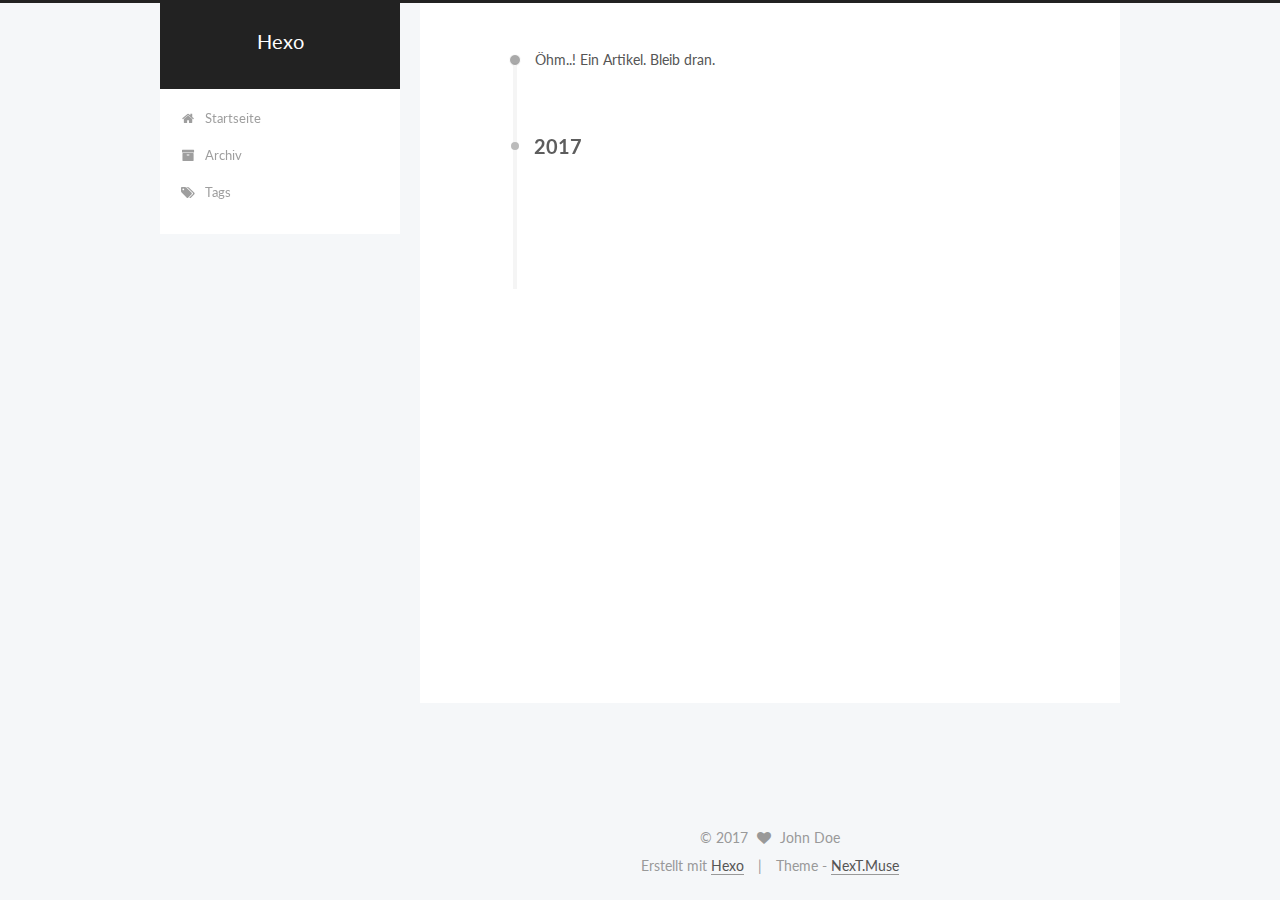
<file: archives/2017/10/index.html>
<!DOCTYPE html>



  


<html class="theme-next muse use-motion" lang="">
<head>
  <meta charset="UTF-8"/>
<meta http-equiv="X-UA-Compatible" content="IE=edge" />
<meta name="viewport" content="width=device-width, initial-scale=1, maximum-scale=1"/>
<meta name="theme-color" content="#222">









<meta http-equiv="Cache-Control" content="no-transform" />
<meta http-equiv="Cache-Control" content="no-siteapp" />















  
  
  <link href="/lib/fancybox/source/jquery.fancybox.css?v=2.1.5" rel="stylesheet" type="text/css" />




  
  
  
  

  
    
    
  

  

  

  

  

  
    
    
    <link href="//fonts.googleapis.com/css?family=Lato:300,300italic,400,400italic,700,700italic&subset=latin,latin-ext" rel="stylesheet" type="text/css">
  






<link href="/lib/font-awesome/css/font-awesome.min.css?v=4.6.2" rel="stylesheet" type="text/css" />

<link href="/css/main.css?v=5.1.2" rel="stylesheet" type="text/css" />


  <meta name="keywords" content="Hexo, NexT" />








  <link rel="shortcut icon" type="image/x-icon" href="/favicon.ico?v=5.1.2" />






<meta property="og:type" content="website">
<meta property="og:title" content="Hexo">
<meta property="og:url" content="http://yoursite.com/archives/2017/10/index.html">
<meta property="og:site_name" content="Hexo">
<meta name="twitter:card" content="summary">
<meta name="twitter:title" content="Hexo">



<script type="text/javascript" id="hexo.configurations">
  var NexT = window.NexT || {};
  var CONFIG = {
    root: '/',
    scheme: 'Muse',
    sidebar: {"position":"left","display":"post","offset":12,"offset_float":12,"b2t":false,"scrollpercent":false,"onmobile":false},
    fancybox: true,
    tabs: true,
    motion: true,
    duoshuo: {
      userId: '0',
      author: 'Author'
    },
    algolia: {
      applicationID: '',
      apiKey: '',
      indexName: '',
      hits: {"per_page":10},
      labels: {"input_placeholder":"Search for Posts","hits_empty":"We didn't find any results for the search: ${query}","hits_stats":"${hits} results found in ${time} ms"}
    }
  };
</script>



  <link rel="canonical" href="http://yoursite.com/archives/2017/10/"/>





  <title>Archiv | Hexo</title>
  














</head>

<body itemscope itemtype="http://schema.org/WebPage" lang="">

  
  
    
  

  <div class="container sidebar-position-left  page-archive  ">
    <div class="headband"></div>

    <header id="header" class="header" itemscope itemtype="http://schema.org/WPHeader">
      <div class="header-inner"><div class="site-brand-wrapper">
  <div class="site-meta ">
    

    <div class="custom-logo-site-title">
      <a href="/"  class="brand" rel="start">
        <span class="logo-line-before"><i></i></span>
        <span class="site-title">Hexo</span>
        <span class="logo-line-after"><i></i></span>
      </a>
    </div>
      
        <p class="site-subtitle"></p>
      
  </div>

  <div class="site-nav-toggle">
    <button>
      <span class="btn-bar"></span>
      <span class="btn-bar"></span>
      <span class="btn-bar"></span>
    </button>
  </div>
</div>

<nav class="site-nav">
  

  
    <ul id="menu" class="menu">
      
        
        <li class="menu-item menu-item-home">
          <a href="/" rel="section">
            
              <i class="menu-item-icon fa fa-fw fa-home"></i> <br />
            
            Startseite
          </a>
        </li>
      
        
        <li class="menu-item menu-item-archives">
          <a href="/archives/" rel="section">
            
              <i class="menu-item-icon fa fa-fw fa-archive"></i> <br />
            
            Archiv
          </a>
        </li>
      
        
        <li class="menu-item menu-item-tags">
          <a href="/tags/" rel="section">
            
              <i class="menu-item-icon fa fa-fw fa-tags"></i> <br />
            
            Tags
          </a>
        </li>
      

      
    </ul>
  

  
</nav>



 </div>
    </header>

    <main id="main" class="main">
      <div class="main-inner">
        <div class="content-wrap">
          <div id="content" class="content">
            

  
  
  
  <div class="post-block archive">
    <div id="posts" class="posts-collapse">
      <span class="archive-move-on"></span>

      <span class="archive-page-counter">
        
        
        
          
        
        Öhm..! Ein Artikel. Bleib dran.
      </span>

      

        
        
        

        
          
          <div class="collection-title">
            <h2 class="archive-year motion-element" id="archive-year-2017">2017</h2>
          </div>
        
        

        

  <article class="post post-type-normal" itemscope itemtype="http://schema.org/Article">
    <header class="post-header">

      <h2 class="post-title">
        
            <a class="post-title-link" href="/2017/10/04/hello-world/" itemprop="url">
              
                <span itemprop="name">Hello World</span>
              
            </a>
        
      </h2>

      <div class="post-meta">
        <time class="post-time" itemprop="dateCreated"
              datetime="2017-10-04T14:02:16+08:00"
              content="2017-10-04" >
          10-04
        </time>
      </div>

    </header>
  </article>



      

    </div>
  </div>
  
  
  

  



          </div>
          


          

        </div>
        
          
  
  <div class="sidebar-toggle">
    <div class="sidebar-toggle-line-wrap">
      <span class="sidebar-toggle-line sidebar-toggle-line-first"></span>
      <span class="sidebar-toggle-line sidebar-toggle-line-middle"></span>
      <span class="sidebar-toggle-line sidebar-toggle-line-last"></span>
    </div>
  </div>

  <aside id="sidebar" class="sidebar">
    
    <div class="sidebar-inner">

      

      

      <section class="site-overview sidebar-panel sidebar-panel-active">
        <div class="site-author motion-element" itemprop="author" itemscope itemtype="http://schema.org/Person">
          <img class="site-author-image" itemprop="image"
               src="/images/avatar.gif"
               alt="John Doe" />
          <p class="site-author-name" itemprop="name">John Doe</p>
           
              <p class="site-description motion-element" itemprop="description"></p>
          
        </div>
        <nav class="site-state motion-element">

          
            <div class="site-state-item site-state-posts">
              <a href="/archives/">
                <span class="site-state-item-count">1</span>
                <span class="site-state-item-name">Artikel</span>
              </a>
            </div>
          

          

          

        </nav>

        

        <div class="links-of-author motion-element">
          
        </div>

        
        

        
        

        


      </section>

      

      

    </div>
  </aside>


        
      </div>
    </main>

    <footer id="footer" class="footer">
      <div class="footer-inner">
        <div class="copyright" >
  
  &copy; 
  <span itemprop="copyrightYear">2017</span>
  <span class="with-love">
    <i class="fa fa-heart"></i>
  </span>
  <span class="author" itemprop="copyrightHolder">John Doe</span>
</div>


<div class="powered-by">
  Erstellt mit  <a class="theme-link" href="https://hexo.io">Hexo</a>
</div>

<div class="theme-info">
  Theme -
  <a class="theme-link" href="https://github.com/iissnan/hexo-theme-next">
    NexT.Muse
  </a>
</div>


        

        
      </div>
    </footer>

    
      <div class="back-to-top">
        <i class="fa fa-arrow-up"></i>
        
      </div>
    

  </div>

  

<script type="text/javascript">
  if (Object.prototype.toString.call(window.Promise) !== '[object Function]') {
    window.Promise = null;
  }
</script>









  












  
  <script type="text/javascript" src="/lib/jquery/index.js?v=2.1.3"></script>

  
  <script type="text/javascript" src="/lib/fastclick/lib/fastclick.min.js?v=1.0.6"></script>

  
  <script type="text/javascript" src="/lib/jquery_lazyload/jquery.lazyload.js?v=1.9.7"></script>

  
  <script type="text/javascript" src="/lib/velocity/velocity.min.js?v=1.2.1"></script>

  
  <script type="text/javascript" src="/lib/velocity/velocity.ui.min.js?v=1.2.1"></script>

  
  <script type="text/javascript" src="/lib/fancybox/source/jquery.fancybox.pack.js?v=2.1.5"></script>


  


  <script type="text/javascript" src="/js/src/utils.js?v=5.1.2"></script>

  <script type="text/javascript" src="/js/src/motion.js?v=5.1.2"></script>



  
  

  
  
    <script type="text/javascript" id="motion.page.archive">
      $('.archive-year').velocity('transition.slideLeftIn');
    </script>
  


  


  <script type="text/javascript" src="/js/src/bootstrap.js?v=5.1.2"></script>



  


  




	





  





  






  





  

  

  

  

  

  

</body>
</html>
</file>
<file: css/main.css>
/* normalize.css v3.0.2 | MIT License | git.io/normalize */
html {
  font-family: sans-serif; /* 1 */
  -ms-text-size-adjust: 100%; /* 2 */
  -webkit-text-size-adjust: 100%; /* 2 */
}
body {
  margin: 0;
}
article,
aside,
details,
figcaption,
figure,
footer,
header,
hgroup,
main,
menu,
nav,
section,
summary {
  display: block;
}
audio,
canvas,
progress,
video {
  display: inline-block; /* 1 */
  vertical-align: baseline; /* 2 */
}
audio:not([controls]) {
  display: none;
  height: 0;
}
[hidden],
template {
  display: none;
}
a {
  background-color: transparent;
}
a:active,
a:hover {
  outline: 0;
}
abbr[title] {
  border-bottom: 1px dotted;
}
b,
strong {
  font-weight: bold;
}
dfn {
  font-style: italic;
}
h1 {
  font-size: 2em;
  margin: 0.67em 0;
}
mark {
  background: #ff0;
  color: #000;
}
small {
  font-size: 80%;
}
sub,
sup {
  font-size: 75%;
  line-height: 0;
  position: relative;
  vertical-align: baseline;
}
sup {
  top: -0.5em;
}
sub {
  bottom: -0.25em;
}
img {
  border: 0;
}
svg:not(:root) {
  overflow: hidden;
}
figure {
  margin: 1em 40px;
}
hr {
  -moz-box-sizing: content-box;
  box-sizing: content-box;
  height: 0;
}
pre {
  overflow: auto;
}
code,
kbd,
pre,
samp {
  font-family: monospace, monospace;
  font-size: 1em;
}
button,
input,
optgroup,
select,
textarea {
  color: inherit; /* 1 */
  font: inherit; /* 2 */
  margin: 0; /* 3 */
}
button {
  overflow: visible;
}
button,
select {
  text-transform: none;
}
button,
html input[type="button"],
input[type="reset"],
input[type="submit"] {
  -webkit-appearance: button; /* 2 */
  cursor: pointer; /* 3 */
}
button[disabled],
html input[disabled] {
  cursor: default;
}
button::-moz-focus-inner,
input::-moz-focus-inner {
  border: 0;
  padding: 0;
}
input {
  line-height: normal;
}
input[type="checkbox"],
input[type="radio"] {
  box-sizing: border-box; /* 1 */
  padding: 0; /* 2 */
}
input[type="number"]::-webkit-inner-spin-button,
input[type="number"]::-webkit-outer-spin-button {
  height: auto;
}
input[type="search"] {
  -webkit-appearance: textfield; /* 1 */
  -moz-box-sizing: content-box;
  -webkit-box-sizing: content-box; /* 2 */
  box-sizing: content-box;
}
input[type="search"]::-webkit-search-cancel-button,
input[type="search"]::-webkit-search-decoration {
  -webkit-appearance: none;
}
fieldset {
  border: 1px solid #c0c0c0;
  margin: 0 2px;
  padding: 0.35em 0.625em 0.75em;
}
legend {
  border: 0; /* 1 */
  padding: 0; /* 2 */
}
textarea {
  overflow: auto;
}
optgroup {
  font-weight: bold;
}
table {
  border-collapse: collapse;
  border-spacing: 0;
}
td,
th {
  padding: 0;
}
::selection {
  background: #262a30;
  color: #fff;
}
body {
  position: relative;
  font-family: 'Lato', "PingFang SC", "Microsoft YaHei", sans-serif;
  font-size: 14px;
  line-height: 2;
  color: #555;
  background: #f5f7f9;
}
@media (max-width: 767px) {
  body {
    padding-right: 0 !important;
  }
}
@media (min-width: 768px) and (max-width: 991px) {
  body {
    padding-right: 0 !important;
  }
}
@media (min-width: 1600px) {
  body {
    font-size: 16px;
  }
}
h1,
h2,
h3,
h4,
h5,
h6 {
  margin: 0;
  padding: 0;
  font-weight: bold;
  line-height: 1.5;
  font-family: 'Lato', "PingFang SC", "Microsoft YaHei", sans-serif;
}
h2,
h3,
h4,
h5,
h6 {
  margin: 20px 0 15px;
}
h1 {
  font-size: 22px;
}
@media (max-width: 767px) {
  h1 {
    font-size: 18px;
  }
}
h2 {
  font-size: 20px;
}
@media (max-width: 767px) {
  h2 {
    font-size: 16px;
  }
}
h3 {
  font-size: 18px;
}
@media (max-width: 767px) {
  h3 {
    font-size: 14px;
  }
}
h4 {
  font-size: 16px;
}
@media (max-width: 767px) {
  h4 {
    font-size: 12px;
  }
}
h5 {
  font-size: 14px;
}
@media (max-width: 767px) {
  h5 {
    font-size: 10px;
  }
}
h6 {
  font-size: 12px;
}
@media (max-width: 767px) {
  h6 {
    font-size: 8px;
  }
}
p {
  margin: 0 0 20px 0;
}
a {
  color: #555;
  text-decoration: none;
  border-bottom: 1px solid #999;
  word-wrap: break-word;
}
a:hover {
  color: #222;
  border-bottom-color: #222;
}
blockquote {
  margin: 0;
  padding: 0;
}
img {
  display: block;
  margin: auto;
  max-width: 100%;
  height: auto;
}
hr {
  margin: 40px 0;
  height: 3px;
  border: none;
  background-color: #ddd;
  background-image: repeating-linear-gradient(-45deg, #fff, #fff 4px, transparent 4px, transparent 8px);
}
blockquote {
  padding: 0 15px;
  color: #666;
  border-left: 4px solid #ddd;
}
blockquote cite::before {
  content: "-";
  padding: 0 5px;
}
dt {
  font-weight: 700;
}
dd {
  margin: 0;
  padding: 0;
}
.text-left {
  text-align: left;
}
.text-center {
  text-align: center;
}
.text-right {
  text-align: right;
}
.text-justify {
  text-align: justify;
}
.text-nowrap {
  white-space: nowrap;
}
.text-lowercase {
  text-transform: lowercase;
}
.text-uppercase {
  text-transform: uppercase;
}
.text-capitalize {
  text-transform: capitalize;
}
.center-block {
  display: block;
  margin-left: auto;
  margin-right: auto;
}
.clearfix:before,
.clearfix:after {
  content: " ";
  display: table;
}
.clearfix:after {
  clear: both;
}
.pullquote {
  width: 45%;
}
.pullquote.left {
  float: left;
  margin-left: 5px;
  margin-right: 10px;
}
.pullquote.right {
  float: right;
  margin-left: 10px;
  margin-right: 5px;
}
.affix.affix.affix {
  position: fixed;
}
.translation {
  margin-top: -20px;
  font-size: 14px;
  color: #999;
}
.scrollbar-measure {
  width: 100px;
  height: 100px;
  overflow: scroll;
  position: absolute;
  top: -9999px;
}
.use-motion .motion-element {
  opacity: 0;
}
table {
  margin: 20px 0;
  width: 100%;
  border-collapse: collapse;
  border-spacing: 0;
  border: 1px solid #ddd;
  font-size: 14px;
  table-layout: fixed;
  word-wrap: break-all;
}
table>tbody>tr:nth-of-type(odd) {
  background-color: #f9f9f9;
}
table>tbody>tr:hover {
  background-color: #f5f5f5;
}
caption,
th,
td {
  padding: 8px;
  text-align: left;
  vertical-align: middle;
  font-weight: normal;
}
th,
td {
  border-bottom: 3px solid #ddd;
  border-right: 1px solid #eee;
}
th {
  padding-bottom: 10px;
  font-weight: 700;
}
td {
  border-bottom-width: 1px;
}
html,
body {
  height: 100%;
}
.container {
  position: relative;
  min-height: 100%;
}
.header-inner {
  margin: 0 auto;
  padding: 100px 0 70px;
  width: 700px;
}
@media (min-width: 1600px) {
  .container .header-inner {
    width: 900px;
  }
}
.main {
  padding-bottom: 150px;
}
.main-inner {
  margin: 0 auto;
  width: 700px;
}
@media (min-width: 1600px) {
  .container .main-inner {
    width: 900px;
  }
}
.footer {
  position: absolute;
  left: 0;
  bottom: 0;
  width: 100%;
  min-height: 50px;
}
.footer-inner {
  box-sizing: border-box;
  margin: 20px auto;
  width: 700px;
}
@media (min-width: 1600px) {
  .container .footer-inner {
    width: 900px;
  }
}
pre,
.highlight {
  overflow: auto;
  margin: 20px 0;
  padding: 0;
  font-size: 13px;
  color: #4d4d4c;
  background: #f7f7f7;
  line-height: 1.6;
}
pre,
code {
  font-family: consolas, Menlo, "PingFang SC", "Microsoft YaHei", monospace;
}
code {
  padding: 2px 4px;
  word-wrap: break-word;
  color: #555;
  background: #eee;
  border-radius: 3px;
  font-size: 13px;
}
pre code {
  padding: 0;
  color: #4d4d4c;
  background: none;
  text-shadow: none;
}
.highlight {
  border-radius: 1px;
}
.highlight pre {
  border: none;
  margin: 0;
  padding: 10px 0;
}
.highlight table {
  margin: 0;
  width: auto;
  border: none;
}
.highlight td {
  border: none;
  padding: 0;
}
.highlight figcaption {
  font-size: 1em;
  color: #4d4d4c;
  line-height: 1em;
  margin-bottom: 1em;
}
.highlight figcaption:before,
.highlight figcaption:after {
  content: " ";
  display: table;
}
.highlight figcaption:after {
  clear: both;
}
.highlight figcaption a {
  float: right;
  color: #4d4d4c;
}
.highlight figcaption a:hover {
  border-bottom-color: #4d4d4c;
}
.highlight .gutter pre {
  padding-left: 10px;
  padding-right: 10px;
  color: #869194;
  text-align: right;
  background-color: #eff2f3;
}
.highlight .code pre {
  width: 100%;
  padding-left: 10px;
  padding-right: 10px;
  background-color: #f7f7f7;
}
.highlight .line {
  height: 20px;
}
.gutter {
  -webkit-user-select: none;
  -moz-user-select: none;
  -ms-user-select: none;
  user-select: none;
}
.gist table {
  width: auto;
}
.gist table td {
  border: none;
}
pre .deletion {
  background: #fdd;
}
pre .addition {
  background: #dfd;
}
pre .meta {
  color: #8959a8;
}
pre .comment {
  color: #8e908c;
}
pre .variable,
pre .attribute,
pre .tag,
pre .regexp,
pre .ruby .constant,
pre .xml .tag .title,
pre .xml .pi,
pre .xml .doctype,
pre .html .doctype,
pre .css .id,
pre .css .class,
pre .css .pseudo {
  color: #c82829;
}
pre .number,
pre .preprocessor,
pre .built_in,
pre .literal,
pre .params,
pre .constant,
pre .command {
  color: #f5871f;
}
pre .ruby .class .title,
pre .css .rules .attribute,
pre .string,
pre .value,
pre .inheritance,
pre .header,
pre .ruby .symbol,
pre .xml .cdata,
pre .special,
pre .number,
pre .formula {
  color: #718c00;
}
pre .title,
pre .css .hexcolor {
  color: #3e999f;
}
pre .function,
pre .python .decorator,
pre .python .title,
pre .ruby .function .title,
pre .ruby .title .keyword,
pre .perl .sub,
pre .javascript .title,
pre .coffeescript .title {
  color: #4271ae;
}
pre .keyword,
pre .javascript .function {
  color: #8959a8;
}
.full-image.full-image.full-image {
  border: none;
  max-width: 100%;
  width: auto;
  margin: 20px auto;
}
@media (min-width: 992px) {
  .full-image.full-image.full-image {
    max-width: none;
    width: 118%;
    margin: 0 -9%;
  }
}
.blockquote-center,
.page-home .post-type-quote blockquote,
.page-post-detail .post-type-quote blockquote {
  position: relative;
  margin: 40px 0;
  padding: 0;
  border-left: none;
  text-align: center;
}
.blockquote-center::before,
.page-home .post-type-quote blockquote::before,
.page-post-detail .post-type-quote blockquote::before,
.blockquote-center::after,
.page-home .post-type-quote blockquote::after,
.page-post-detail .post-type-quote blockquote::after {
  position: absolute;
  content: ' ';
  display: block;
  width: 100%;
  height: 24px;
  opacity: 0.2;
  background-repeat: no-repeat;
  background-position: 0 -6px;
  background-size: 22px 22px;
}
.blockquote-center::before,
.page-home .post-type-quote blockquote::before,
.page-post-detail .post-type-quote blockquote::before {
  top: -20px;
  background-image: url("../images/quote-l.svg");
  border-top: 1px solid #ccc;
}
.blockquote-center::after,
.page-home .post-type-quote blockquote::after,
.page-post-detail .post-type-quote blockquote::after {
  bottom: -20px;
  background-image: url("../images/quote-r.svg");
  border-bottom: 1px solid #ccc;
  background-position: 100% 8px;
}
.blockquote-center p,
.page-home .post-type-quote blockquote p,
.page-post-detail .post-type-quote blockquote p,
.blockquote-center div,
.page-home .post-type-quote blockquote div,
.page-post-detail .post-type-quote blockquote div {
  text-align: center;
}
.post .post-body .group-picture img {
  box-sizing: border-box;
  padding: 0 3px;
  border: none;
}
.post .group-picture-row {
  overflow: hidden;
  margin-top: 6px;
}
.post .group-picture-row:first-child {
  margin-top: 0;
}
.post .group-picture-column {
  float: left;
}
.page-post-detail .post-body .group-picture-column {
  float: none;
  margin-top: 10px;
  width: auto !important;
}
.page-post-detail .post-body .group-picture-column img {
  margin: 0 auto;
}
.page-archive .group-picture-container {
  overflow: hidden;
}
.page-archive .group-picture-row {
  float: left;
}
.page-archive .group-picture-row:first-child {
  margin-top: 6px;
}
.page-archive .group-picture-column {
  max-width: 150px;
  max-height: 150px;
}
.post-body .note {
  position: relative;
  padding: 15px;
  margin-bottom: 20px;
  border: 1px solid #eee;
  border-left-width: 5px;
  border-radius: 3px;
}
.post-body .note h2,
.post-body .note h3,
.post-body .note h4,
.post-body .note h5,
.post-body .note h6 {
  margin-top: 0;
  margin-bottom: 0;
  border-bottom: initial;
  padding-top: 0 !important;
}
.post-body .note p:first-child,
.post-body .note ul:first-child,
.post-body .note ol:first-child,
.post-body .note table:first-child,
.post-body .note pre:first-child,
.post-body .note blockquote:first-child {
  margin-top: 0;
}
.post-body .note p:last-child,
.post-body .note ul:last-child,
.post-body .note ol:last-child,
.post-body .note table:last-child,
.post-body .note pre:last-child,
.post-body .note blockquote:last-child {
  margin-bottom: 0;
}
.post-body .note.default {
  border-left-color: #777;
}
.post-body .note.default h2,
.post-body .note.default h3,
.post-body .note.default h4,
.post-body .note.default h5,
.post-body .note.default h6 {
  color: #777;
}
.post-body .note.primary {
  border-left-color: #6f42c1;
}
.post-body .note.primary h2,
.post-body .note.primary h3,
.post-body .note.primary h4,
.post-body .note.primary h5,
.post-body .note.primary h6 {
  color: #6f42c1;
}
.post-body .note.info {
  border-left-color: #428bca;
}
.post-body .note.info h2,
.post-body .note.info h3,
.post-body .note.info h4,
.post-body .note.info h5,
.post-body .note.info h6 {
  color: #428bca;
}
.post-body .note.success {
  border-left-color: #5cb85c;
}
.post-body .note.success h2,
.post-body .note.success h3,
.post-body .note.success h4,
.post-body .note.success h5,
.post-body .note.success h6 {
  color: #5cb85c;
}
.post-body .note.warning {
  border-left-color: #f0ad4e;
}
.post-body .note.warning h2,
.post-body .note.warning h3,
.post-body .note.warning h4,
.post-body .note.warning h5,
.post-body .note.warning h6 {
  color: #f0ad4e;
}
.post-body .note.danger {
  border-left-color: #d9534f;
}
.post-body .note.danger h2,
.post-body .note.danger h3,
.post-body .note.danger h4,
.post-body .note.danger h5,
.post-body .note.danger h6 {
  color: #d9534f;
}
.post-body .label {
  display: inline;
  padding: 0 2px;
  white-space: nowrap;
}
.post-body .label.default {
  background-color: #f0f0f0;
}
.post-body .label.primary {
  background-color: #efe6f7;
}
.post-body .label.info {
  background-color: #e5f2f8;
}
.post-body .label.success {
  background-color: #e7f4e9;
}
.post-body .label.warning {
  background-color: #fcf6e1;
}
.post-body .label.danger {
  background-color: #fae8eb;
}
.post-body .tabs {
  position: relative;
  display: block;
  margin-bottom: 20px;
  padding-top: 10px;
}
.post-body .tabs ul.nav-tabs {
  margin: 0;
  padding: 0;
  display: flex;
  margin-bottom: -1px;
}
@media (max-width: 413px) {
  .post-body .tabs ul.nav-tabs {
    display: block;
    margin-bottom: 5px;
  }
}
.post-body .tabs ul.nav-tabs li.tab {
  list-style-type: none !important;
  margin: 0 0.25em 0 0;
  border-top: 3px solid transparent;
  border-left: 1px solid transparent;
  border-right: 1px solid transparent;
}
@media (max-width: 413px) {
  .post-body .tabs ul.nav-tabs li.tab {
    margin: initial;
    border-top: 1px solid transparent;
    border-left: 3px solid transparent;
    border-right: 1px solid transparent;
    border-bottom: 1px solid transparent;
  }
}
.post-body .tabs ul.nav-tabs li.tab a {
  outline: 0;
  border-bottom: initial;
  display: block;
  line-height: 1.8em;
  padding: 0.25em 0.75em;
  transition-duration: 0.2s;
  transition-timing-function: ease-out;
  transition-delay: 0s;
}
.post-body .tabs ul.nav-tabs li.tab a i {
  width: 1.285714285714286em;
}
.post-body .tabs ul.nav-tabs li.tab.active {
  border-top: 3px solid #fc6423;
  border-left: 1px solid #ddd;
  border-right: 1px solid #ddd;
  background-color: #fff;
}
@media (max-width: 413px) {
  .post-body .tabs ul.nav-tabs li.tab.active {
    border-top: 1px solid #ddd;
    border-left: 3px solid #fc6423;
    border-right: 1px solid #ddd;
    border-bottom: 1px solid #ddd;
  }
}
.post-body .tabs ul.nav-tabs li.tab.active a {
  cursor: default;
  color: #555;
}
.post-body .tabs .tab-content {
  background-color: #fff;
}
.post-body .tabs .tab-content .tab-pane {
  border: 1px solid #ddd;
  padding: 20px 20px 0 20px;
}
.post-body .tabs .tab-content .tab-pane:not(.active) {
  display: none !important;
}
.post-body .tabs .tab-content .tab-pane.active {
  display: block !important;
}
.btn {
  display: inline-block;
  padding: 0 20px;
  font-size: 14px;
  color: #fff;
  background: #222;
  border: 2px solid #555;
  text-decoration: none;
  border-radius: 0;
  transition-property: background-color;
  transition-duration: 0.2s;
  transition-timing-function: ease-in-out;
  transition-delay: 0s;
}
.btn:hover,
.post-button .btn:hover {
  border-color: #222;
  color: #fff;
  background: #222;
}
.btn-bar {
  display: block;
  width: 22px;
  height: 2px;
  background: #555;
  border-radius: 1px;
}
.btn-bar+.btn-bar {
  margin-top: 4px;
}
.pagination {
  margin: 120px 0 40px;
  text-align: center;
  border-top: 1px solid #eee;
}
.page-number-basic,
.pagination .prev,
.pagination .next,
.pagination .page-number,
.pagination .space {
  display: inline-block;
  position: relative;
  top: -1px;
  margin: 0 10px;
  padding: 0 10px;
  line-height: 30px;
}
@media (max-width: 767px) {
  .page-number-basic,
  .pagination .prev,
  .pagination .next,
  .pagination .page-number,
  .pagination .space {
    margin: 0 5px;
  }
}
.pagination .prev,
.pagination .next,
.pagination .page-number {
  border-bottom: 0;
  border-top: 1px solid #eee;
  transition-property: border-color;
  transition-duration: 0.2s;
  transition-timing-function: ease-in-out;
  transition-delay: 0s;
}
.pagination .prev:hover,
.pagination .next:hover,
.pagination .page-number:hover {
  border-top-color: #222;
}
.pagination .space {
  padding: 0;
  margin: 0;
}
.pagination .prev {
  margin-left: 0;
}
.pagination .next {
  margin-right: 0;
}
.pagination .page-number.current {
  color: #fff;
  background: #ccc;
  border-top-color: #ccc;
}
@media (max-width: 767px) {
  .pagination {
    border-top: none;
  }
  .pagination .prev,
  .pagination .next,
  .pagination .page-number {
    margin-bottom: 10px;
    border-top: 0;
    border-bottom: 1px solid #eee;
  }
  .pagination .prev:hover,
  .pagination .next:hover,
  .pagination .page-number:hover {
    border-bottom-color: #222;
  }
}
.comments {
  margin: 60px 20px 0;
}
.tag-cloud {
  text-align: center;
}
.tag-cloud a {
  display: inline-block;
  margin: 10px;
}
.back-to-top {
  box-sizing: border-box;
  position: fixed;
  bottom: -100px;
  right: 30px;
  z-index: 1050;
  padding: 0 6px;
  width: 24px;
  background: #222;
  font-size: 12px;
  opacity: 0.6;
  color: #fff;
  cursor: pointer;
  text-align: center;
  -webkit-transform: translateZ(0);
  transition-property: bottom;
  transition-duration: 0.2s;
  transition-timing-function: ease-in-out;
  transition-delay: 0s;
}
@media (min-width: 768px) and (max-width: 991px) {
  .back-to-top {
    display: none !important;
  }
}
@media (max-width: 767px) {
  .back-to-top {
    display: none !important;
  }
}
.back-to-top.back-to-top-on {
  bottom: 30px;
}
.header {
  background: transparent;
}
.header-inner {
  position: relative;
}
.headband {
  height: 3px;
  background: #222;
}
.site-meta {
  margin: 0;
  text-align: center;
}
@media (max-width: 767px) {
  .site-meta {
    text-align: center;
  }
}
.brand {
  position: relative;
  display: inline-block;
  padding: 0 40px;
  color: #fff;
  background: #222;
  border-bottom: none;
}
.brand:hover {
  color: #fff;
}
.logo {
  display: inline-block;
  margin-right: 5px;
  line-height: 36px;
  vertical-align: top;
}
.site-title {
  display: inline-block;
  vertical-align: top;
  line-height: 36px;
  font-size: 20px;
  font-weight: normal;
  font-family: 'Lato', "PingFang SC", "Microsoft YaHei", sans-serif;
}
.site-subtitle {
  margin-top: 10px;
  font-size: 13px;
  color: #ddd;
}
.use-motion .brand {
  opacity: 0;
}
.use-motion .logo,
.use-motion .site-title,
.use-motion .site-subtitle {
  opacity: 0;
  position: relative;
  top: -10px;
}
.site-nav-toggle {
  display: none;
  position: absolute;
  top: 10px;
  left: 10px;
}
@media (max-width: 767px) {
  .site-nav-toggle {
    display: block;
  }
}
.site-nav-toggle button {
  margin-top: 2px;
  padding: 9px 10px;
  background: transparent;
  border: none;
}
@media (max-width: 767px) {
  .site-nav {
    display: none;
    margin: 0 -10px;
    padding: 0 10px;
    clear: both;
    border-top: 1px solid #ddd;
  }
}
@media (min-width: 768px) and (max-width: 991px) {
  .site-nav {
    display: block !important;
  }
}
@media (min-width: 992px) {
  .site-nav {
    display: block !important;
  }
}
.menu {
  margin-top: 20px;
  padding-left: 0;
  text-align: center;
}
.menu .menu-item {
  display: inline-block;
  margin: 0 10px;
  list-style: none;
}
@media screen and (max-width: 767px) {
  .menu .menu-item {
    margin-top: 10px;
  }
}
.menu .menu-item a {
  display: block;
  font-size: 13px;
  line-height: inherit;
  border-bottom: 1px solid transparent;
  transition-property: border-color;
  transition-duration: 0.2s;
  transition-timing-function: ease-in-out;
  transition-delay: 0s;
}
.menu .menu-item a:hover,
.menu-item-active a {
  border-bottom-color: #222;
}
.menu .menu-item .fa {
  margin-right: 5px;
}
.use-motion .menu-item {
  opacity: 0;
}
.post-body {
  font-family: 'Lato', "PingFang SC", "Microsoft YaHei", sans-serif;
}
@media (max-width: 767px) {
  .post-body {
    word-break: break-word;
  }
}
.post-body .fancybox img {
  display: block !important;
  margin: 0 auto;
  cursor: pointer;
  cursor: zoom-in;
  cursor: -webkit-zoom-in;
}
.post-body .image-caption,
.post-body .figure .caption {
  margin: 10px auto 15px;
  text-align: center;
  font-size: 14px;
  color: #999;
  font-weight: bold;
  line-height: 1;
}
.post-sticky-flag {
  display: inline-block;
  font-size: 16px;
  -ms-transform: rotate(30deg);
  -webkit-transform: rotate(30deg);
  -moz-transform: rotate(30deg);
  -ms-transform: rotate(30deg);
  -o-transform: rotate(30deg);
  transform: rotate(30deg);
}
.posts-expand {
  padding-top: 40px;
}
@media (max-width: 767px) {
  .posts-expand {
    margin: 0 20px;
  }
  .post-body pre {
    padding: 10px;
  }
  .post-body pre .gutter pre {
    padding-right: 10px;
  }
  .post-body .highlight {
    margin-left: 0px;
    margin-right: 0px;
    padding: 0;
  }
  .post-body .highlight .gutter pre {
    padding-right: 10px;
  }
}
@media (min-width: 992px) {
  .posts-expand .post-body {
    text-align: justify;
  }
}
.posts-expand .post-body h2,
.posts-expand .post-body h3,
.posts-expand .post-body h4,
.posts-expand .post-body h5,
.posts-expand .post-body h6 {
  padding-top: 10px;
}
.posts-expand .post-body h2 .header-anchor,
.posts-expand .post-body h3 .header-anchor,
.posts-expand .post-body h4 .header-anchor,
.posts-expand .post-body h5 .header-anchor,
.posts-expand .post-body h6 .header-anchor {
  float: right;
  margin-left: 10px;
  color: #ccc;
  border-bottom-style: none;
  visibility: hidden;
}
.posts-expand .post-body h2 .header-anchor:hover,
.posts-expand .post-body h3 .header-anchor:hover,
.posts-expand .post-body h4 .header-anchor:hover,
.posts-expand .post-body h5 .header-anchor:hover,
.posts-expand .post-body h6 .header-anchor:hover {
  color: inherit;
}
.posts-expand .post-body h2:hover .header-anchor,
.posts-expand .post-body h3:hover .header-anchor,
.posts-expand .post-body h4:hover .header-anchor,
.posts-expand .post-body h5:hover .header-anchor,
.posts-expand .post-body h6:hover .header-anchor {
  visibility: visible;
}
.posts-expand .post-body ul li {
  list-style: circle;
}
.posts-expand .post-body img {
  box-sizing: border-box;
  margin: auto;
  padding: 3px;
  border: 1px solid #ddd;
}
.posts-expand .fancybox img {
  margin: 0 auto;
}
@media (max-width: 767px) {
  .posts-collapse {
    margin: 0 20px;
  }
  .posts-collapse .post-title,
  .posts-collapse .post-meta {
    display: block;
    width: auto;
    text-align: left;
  }
}
.posts-collapse {
  position: relative;
  z-index: 1010;
  margin-left: 55px;
}
.posts-collapse::after {
  content: " ";
  position: absolute;
  top: 20px;
  left: 0;
  margin-left: -2px;
  width: 4px;
  height: 100%;
  background: #f5f5f5;
  z-index: -1;
}
@media (max-width: 767px) {
  .posts-collapse {
    margin: 0 20px;
  }
}
.posts-collapse .collection-title {
  position: relative;
  margin: 60px 0;
}
.posts-collapse .collection-title h1,
.posts-collapse .collection-title h2 {
  margin-left: 20px;
}
.posts-collapse .collection-title small {
  color: #bbb;
  margin-left: 5px;
}
.posts-collapse .collection-title::before {
  content: " ";
  position: absolute;
  left: 0;
  top: 50%;
  margin-left: -4px;
  margin-top: -4px;
  width: 8px;
  height: 8px;
  background: #bbb;
  border-radius: 50%;
}
.posts-collapse .post {
  margin: 30px 0;
}
.posts-collapse .post-header {
  position: relative;
  transition-duration: 0.2s;
  transition-timing-function: ease-in-out;
  transition-delay: 0s;
  transition-property: border;
  border-bottom: 1px dashed #ccc;
}
.posts-collapse .post-header::before {
  content: " ";
  position: absolute;
  left: 0;
  top: 12px;
  width: 6px;
  height: 6px;
  margin-left: -4px;
  background: #bbb;
  border-radius: 50%;
  border: 1px solid #fff;
  transition-duration: 0.2s;
  transition-timing-function: ease-in-out;
  transition-delay: 0s;
  transition-property: background;
}
.posts-collapse .post-header:hover {
  border-bottom-color: #666;
}
.posts-collapse .post-header:hover::before {
  background: #222;
}
.posts-collapse .post-meta {
  position: absolute;
  font-size: 12px;
  left: 20px;
  top: 5px;
}
.posts-collapse .post-comments-count {
  display: none;
}
.posts-collapse .post-title {
  margin-left: 60px;
  font-size: 16px;
  font-weight: normal;
  line-height: inherit;
}
.posts-collapse .post-title::after {
  margin-left: 3px;
  opacity: 0.6;
}
.posts-collapse .post-title a {
  color: #666;
  border-bottom: none;
}
.page-home .post-type-quote .post-header,
.page-post-detail .post-type-quote .post-header,
.page-home .post-type-quote .post-tags,
.page-post-detail .post-type-quote .post-tags {
  display: none;
}
.posts-expand .post-title {
  font-size: 26px;
  text-align: center;
  word-break: break-word;
  font-weight: 400;
}
@media (max-width: 767px) {
  .posts-expand .post-title {
    font-size: 22px;
  }
}
.posts-expand .post-title-link {
  display: inline-block;
  position: relative;
  color: #555;
  border-bottom: none;
  line-height: 1.2;
  vertical-align: top;
}
.posts-expand .post-title-link::before {
  content: "";
  position: absolute;
  width: 100%;
  height: 2px;
  bottom: 0;
  left: 0;
  background-color: #000;
  visibility: hidden;
  -webkit-transform: scaleX(0);
  -moz-transform: scaleX(0);
  -ms-transform: scaleX(0);
  -o-transform: scaleX(0);
  transform: scaleX(0);
  transition-duration: 0.2s;
  transition-timing-function: ease-in-out;
  transition-delay: 0s;
}
.posts-expand .post-title-link:hover::before {
  visibility: visible;
  -webkit-transform: scaleX(1);
  -moz-transform: scaleX(1);
  -ms-transform: scaleX(1);
  -o-transform: scaleX(1);
  transform: scaleX(1);
}
.posts-expand .post-title-link .fa {
  font-size: 16px;
}
.posts-expand .post-meta {
  margin: 3px 0 60px 0;
  color: #999;
  font-family: 'Lato', "PingFang SC", "Microsoft YaHei", sans-serif;
  font-size: 12px;
  text-align: center;
}
.posts-expand .post-meta .post-category-list {
  display: inline-block;
  margin: 0;
  padding: 3px;
}
.posts-expand .post-meta .post-category-list-link {
  color: #999;
}
.posts-expand .post-meta .post-description {
  font-size: 14px;
  margin-top: 2px;
}
.post-wordcount {
  display: inline-block;
}
.post-meta-divider {
  margin: 0 0.5em;
}
.post-meta-item-icon {
  margin-right: 3px;
}
@media (min-width: 768px) and (max-width: 991px) {
  .post-meta-item-icon {
    display: inline-block;
  }
}
@media (max-width: 767px) {
  .post-meta-item-icon {
    display: inline-block;
  }
}
@media (min-width: 768px) and (max-width: 991px) {
  .post-meta-item-text {
    display: none;
  }
}
@media (max-width: 767px) {
  .post-meta-item-text {
    display: none;
  }
}
@media (max-width: 767px) {
  .posts-expand .post-comments-count {
    display: none;
  }
}
.post-button {
  margin-top: 50px;
}
.post-button .btn {
  color: #555;
  font-size: 14px;
  background: #fff;
  border-radius: 2px;
  line-height: 2;
  margin: 0 4px 8px 4px;
}
.post-button .fa-fw {
  width: 1.285714285714286em;
  text-align: left;
}
.posts-expand .post-tags {
  margin-top: 40px;
  text-align: center;
}
.posts-expand .post-tags a {
  display: inline-block;
  margin-right: 10px;
  font-size: 13px;
}
.post-nav {
  display: table;
  margin-top: 15px;
  width: 100%;
  border-top: 1px solid #eee;
}
.post-nav-divider {
  display: table-cell;
  width: 10%;
}
.post-nav-item {
  display: table-cell;
  padding: 10px 0 0 0;
  width: 45%;
  vertical-align: top;
}
.post-nav-item a {
  position: relative;
  display: block;
  line-height: 25px;
  font-size: 14px;
  color: #555;
  border-bottom: none;
}
.post-nav-item a:hover {
  color: #222;
  border-bottom: none;
}
.post-nav-item a:active {
  top: 2px;
}
.post-nav-item .fa {
  position: absolute;
  top: 8px;
  left: 0;
  font-size: 12px;
}
.post-nav-next a {
  padding-left: 15px;
}
.post-nav-prev {
  text-align: right;
}
.post-nav-prev a {
  padding-right: 15px;
}
.post-nav-prev .fa {
  right: 0;
  left: auto;
}
.posts-expand .post-eof {
  display: block;
  margin: 80px auto 60px;
  width: 8%;
  height: 1px;
  background: #ccc;
  text-align: center;
}
.post:last-child .post-eof.post-eof.post-eof {
  display: none;
}
.post-gallery {
  display: table;
  table-layout: fixed;
  width: 100%;
  border-collapse: separate;
}
.post-gallery-row {
  display: table-row;
}
.post-gallery .post-gallery-img {
  display: table-cell;
  text-align: center;
  vertical-align: middle;
  border: none;
}
.post-gallery .post-gallery-img img {
  max-width: 100%;
  max-height: 100%;
  border: none;
}
.fancybox-close,
.fancybox-close:hover {
  border: none;
}
.rtl.post-body p,
.rtl.post-body a,
.rtl.post-body h1,
.rtl.post-body h2,
.rtl.post-body h3,
.rtl.post-body h4,
.rtl.post-body h5,
.rtl.post-body h6,
.rtl.post-body li,
.rtl.post-body ul,
.rtl.post-body ol {
  direction: rtl;
  font-family: UKIJ Ekran;
}
.rtl.post-title {
  font-family: UKIJ Ekran;
}
.sidebar {
  position: fixed;
  right: 0;
  top: 0;
  bottom: 0;
  width: 0;
  z-index: 1040;
  box-shadow: inset 0 2px 6px #000;
  background: #222;
  -webkit-transform: translateZ(0);
}
.sidebar a {
  color: #999;
  border-bottom-color: #555;
}
.sidebar a:hover {
  color: #eee;
}
@media (min-width: 768px) and (max-width: 991px) {
  .sidebar {
    display: none !important;
  }
}
@media (max-width: 767px) {
  .sidebar {
    display: none !important;
  }
}
.sidebar-inner {
  position: relative;
  padding: 20px 10px;
  color: #999;
  text-align: center;
}
.sidebar-toggle {
  position: fixed;
  right: 30px;
  bottom: 45px;
  width: 14px;
  height: 14px;
  padding: 5px;
  background: #222;
  line-height: 0;
  z-index: 1050;
  cursor: pointer;
  -webkit-transform: translateZ(0);
}
@media (min-width: 768px) and (max-width: 991px) {
  .sidebar-toggle {
    display: none !important;
  }
}
@media (max-width: 767px) {
  .sidebar-toggle {
    display: none !important;
  }
}
.sidebar-toggle-line {
  position: relative;
  display: inline-block;
  vertical-align: top;
  height: 2px;
  width: 100%;
  background: #fff;
  margin-top: 3px;
}
.sidebar-toggle-line:first-child {
  margin-top: 0;
}
.site-author-image {
  display: block;
  margin: 0 auto;
  padding: 2px;
  max-width: 120px;
  height: auto;
  border: 1px solid #eee;
}
.site-author-name {
  margin: 0;
  text-align: center;
  color: #222;
  font-weight: 600;
}
.site-description {
  margin-top: 0;
  text-align: center;
  font-size: 13px;
  color: #999;
}
.site-state {
  overflow: hidden;
  line-height: 1.4;
  white-space: nowrap;
  text-align: center;
}
.site-state-item {
  display: inline-block;
  padding: 0 15px;
  border-left: 1px solid #eee;
}
.site-state-item:first-child {
  border-left: none;
}
.site-state-item a {
  border-bottom: none;
}
.site-state-item-count {
  display: block;
  text-align: center;
  color: inherit;
  font-weight: 600;
  font-size: 16px;
}
.site-state-item-name {
  font-size: 13px;
  color: #999;
}
.feed-link {
  margin-top: 20px;
}
.feed-link a {
  display: inline-block;
  padding: 0 15px;
  color: #fc6423;
  border: 1px solid #fc6423;
  border-radius: 4px;
}
.feed-link a i {
  color: #fc6423;
  font-size: 14px;
}
.feed-link a:hover {
  color: #fff;
  background: #fc6423;
}
.feed-link a:hover i {
  color: #fff;
}
.links-of-author {
  margin-top: 20px;
  display: flex;
  flex-wrap: wrap;
  justify-content: center;
}
.links-of-author a {
  display: inline-block;
  vertical-align: middle;
  margin-right: 10px;
  margin-bottom: 10px;
  border-bottom-color: #555;
  font-size: 13px;
}
.links-of-author a:before {
  display: inline-block;
  vertical-align: middle;
  margin-right: 3px;
  content: " ";
  width: 4px;
  height: 4px;
  border-radius: 50%;
  background: #cf99ff;
}
.links-of-blogroll {
  font-size: 13px;
}
.links-of-blogroll-title {
  margin-top: 20px;
  font-size: 14px;
  font-weight: 600;
}
.links-of-blogroll-list {
  margin: 0;
  padding: 0;
  list-style: none;
}
.links-of-blogroll-item {
  padding: 2px 10px;
}
.sidebar-nav {
  margin: 0 0 20px;
  padding-left: 0;
}
.sidebar-nav li {
  display: inline-block;
  cursor: pointer;
  border-bottom: 1px solid transparent;
  font-size: 14px;
  color: #555;
}
.sidebar-nav li:hover {
  color: #fc6423;
}
.page-post-detail .sidebar-nav-toc {
  padding: 0 5px;
}
.page-post-detail .sidebar-nav-overview {
  margin-left: 10px;
}
.sidebar-nav .sidebar-nav-active {
  color: #fc6423;
  border-bottom-color: #fc6423;
}
.sidebar-nav .sidebar-nav-active:hover {
  color: #fc6423;
}
.sidebar-panel {
  display: none;
}
.sidebar-panel-active {
  display: block;
}
.post-toc-empty {
  font-size: 14px;
  color: #666;
}
.post-toc-wrap {
  overflow: hidden;
}
.post-toc {
  overflow: auto;
}
.post-toc ol {
  margin: 0;
  padding: 0 2px 5px 10px;
  text-align: left;
  list-style: none;
  font-size: 14px;
}
.post-toc ol > ol {
  padding-left: 0;
}
.post-toc ol a {
  transition-duration: 0.2s;
  transition-timing-function: ease-in-out;
  transition-delay: 0s;
  transition-property: all;
  color: #666;
  border-bottom-color: #ccc;
}
.post-toc ol a:hover {
  color: #000;
  border-bottom-color: #000;
}
.post-toc .nav-item {
  overflow: hidden;
  text-overflow: ellipsis;
  white-space: nowrap;
  line-height: 1.8;
}
.post-toc .nav .nav-child {
  display: none;
}
.post-toc .nav .active > .nav-child {
  display: block;
}
.post-toc .nav .active-current > .nav-child {
  display: block;
}
.post-toc .nav .active-current > .nav-child > .nav-item {
  display: block;
}
.post-toc .nav .active > a {
  color: #fc6423;
  border-bottom-color: #fc6423;
}
.post-toc .nav .active-current > a {
  color: #fc6423;
}
.post-toc .nav .active-current > a:hover {
  color: #fc6423;
}
.footer {
  font-size: 14px;
  color: #999;
}
.footer img {
  border: none;
}
.footer-inner {
  text-align: center;
}
.with-love {
  display: inline-block;
  margin: 0 5px;
}
.powered-by,
.theme-info {
  display: inline-block;
}
.powered-by {
  margin-right: 10px;
}
.powered-by::after {
  content: "|";
  padding-left: 10px;
}
.cc-license {
  margin-top: 10px;
  text-align: center;
}
.cc-license .cc-opacity {
  opacity: 0.7;
  border-bottom: none;
}
.cc-license .cc-opacity:hover {
  opacity: 0.9;
}
.cc-license img {
  display: inline-block;
}
.theme-next #ds-thread #ds-reset {
  color: #555;
}
.theme-next #ds-thread #ds-reset .ds-replybox {
  margin-bottom: 30px;
}
.theme-next #ds-thread #ds-reset .ds-replybox .ds-avatar,
.theme-next #ds-reset .ds-avatar img {
  box-shadow: none;
}
.theme-next #ds-thread #ds-reset .ds-textarea-wrapper {
  border-color: #c7d4e1;
  background: none;
  border-top-right-radius: 3px;
  border-top-left-radius: 3px;
}
.theme-next #ds-thread #ds-reset .ds-textarea-wrapper textarea {
  height: 60px;
}
.theme-next #ds-reset .ds-rounded-top {
  border-radius: 0;
}
.theme-next #ds-thread #ds-reset .ds-post-toolbar {
  box-sizing: border-box;
  border: 1px solid #c7d4e1;
  background: #f6f8fa;
}
.theme-next #ds-thread #ds-reset .ds-post-options {
  height: 40px;
  border: none;
  background: none;
}
.theme-next #ds-thread #ds-reset .ds-toolbar-buttons {
  top: 11px;
}
.theme-next #ds-thread #ds-reset .ds-sync {
  top: 5px;
}
.theme-next #ds-thread #ds-reset .ds-post-button {
  top: 4px;
  right: 5px;
  width: 90px;
  height: 30px;
  border: 1px solid #c5ced7;
  border-radius: 3px;
  background-image: linear-gradient(#fbfbfc, #f5f7f9);
  color: #60676d;
}
.theme-next #ds-thread #ds-reset .ds-post-button:hover {
  background-position: 0 -30px;
  color: #60676d;
}
.theme-next #ds-thread #ds-reset .ds-comments-info {
  padding: 10px 0;
}
.theme-next #ds-thread #ds-reset .ds-sort {
  display: none;
}
.theme-next #ds-thread #ds-reset li.ds-tab a.ds-current {
  border: none;
  background: #f6f8fa;
  color: #60676d;
}
.theme-next #ds-thread #ds-reset li.ds-tab a.ds-current:hover {
  background-color: #e9f0f7;
  color: #60676d;
}
.theme-next #ds-thread #ds-reset li.ds-tab a {
  border-radius: 2px;
  padding: 5px;
}
.theme-next #ds-thread #ds-reset .ds-login-buttons p {
  color: #999;
  line-height: 36px;
}
.theme-next #ds-thread #ds-reset .ds-login-buttons .ds-service-list li {
  height: 28px;
}
.theme-next #ds-thread #ds-reset .ds-service-list a {
  background: none;
  padding: 5px;
  border: 1px solid;
  border-radius: 3px;
  text-align: center;
}
.theme-next #ds-thread #ds-reset .ds-service-list a:hover {
  color: #fff;
  background: #666;
}
.theme-next #ds-thread #ds-reset .ds-service-list .ds-weibo {
  color: #fc9b00;
  border-color: #fc9b00;
}
.theme-next #ds-thread #ds-reset .ds-service-list .ds-weibo:hover {
  background: #fc9b00;
}
.theme-next #ds-thread #ds-reset .ds-service-list .ds-qq {
  color: #60a3ec;
  border-color: #60a3ec;
}
.theme-next #ds-thread #ds-reset .ds-service-list .ds-qq:hover {
  background: #60a3ec;
}
.theme-next #ds-thread #ds-reset .ds-service-list .ds-renren {
  color: #2e7ac4;
  border-color: #2e7ac4;
}
.theme-next #ds-thread #ds-reset .ds-service-list .ds-renren:hover {
  background: #2e7ac4;
}
.theme-next #ds-thread #ds-reset .ds-service-list .ds-douban {
  color: #37994c;
  border-color: #37994c;
}
.theme-next #ds-thread #ds-reset .ds-service-list .ds-douban:hover {
  background: #37994c;
}
.theme-next #ds-thread #ds-reset .ds-service-list .ds-kaixin {
  color: #fef20d;
  border-color: #fef20d;
}
.theme-next #ds-thread #ds-reset .ds-service-list .ds-kaixin:hover {
  background: #fef20d;
}
.theme-next #ds-thread #ds-reset .ds-service-list .ds-netease {
  color: #f00;
  border-color: #f00;
}
.theme-next #ds-thread #ds-reset .ds-service-list .ds-netease:hover {
  background: #f00;
}
.theme-next #ds-thread #ds-reset .ds-service-list .ds-sohu {
  color: #ffcb05;
  border-color: #ffcb05;
}
.theme-next #ds-thread #ds-reset .ds-service-list .ds-sohu:hover {
  background: #ffcb05;
}
.theme-next #ds-thread #ds-reset .ds-service-list .ds-baidu {
  color: #2831e0;
  border-color: #2831e0;
}
.theme-next #ds-thread #ds-reset .ds-service-list .ds-baidu:hover {
  background: #2831e0;
}
.theme-next #ds-thread #ds-reset .ds-service-list .ds-google {
  color: #166bec;
  border-color: #166bec;
}
.theme-next #ds-thread #ds-reset .ds-service-list .ds-google:hover {
  background: #166bec;
}
.theme-next #ds-thread #ds-reset .ds-service-list .ds-weixin {
  color: #00ce0d;
  border-color: #00ce0d;
}
.theme-next #ds-thread #ds-reset .ds-service-list .ds-weixin:hover {
  background: #00ce0d;
}
.theme-next #ds-thread #ds-reset .ds-service-list .ds-more-services {
  border: none;
}
.theme-next #ds-thread #ds-reset .ds-service-list .ds-more-services:hover {
  background: none;
}
.theme-next #ds-reset .duoshuo-ua-admin {
  display: inline-block;
  color: #f00;
}
.theme-next #ds-reset .duoshuo-ua-platform,
.theme-next #ds-reset .duoshuo-ua-browser {
  color: #ccc;
}
.theme-next #ds-reset .duoshuo-ua-platform .fa,
.theme-next #ds-reset .duoshuo-ua-browser .fa {
  display: inline-block;
  margin-right: 3px;
}
.theme-next #ds-reset .duoshuo-ua-separator {
  display: inline-block;
  margin-left: 5px;
}
.theme-next .this_ua {
  background-color: #ccc !important;
  border-radius: 4px;
  padding: 0 5px !important;
  margin: 1px 1px !important;
  border: 1px solid #bbb !important;
  color: #fff;
  display: inline-block !important;
}
.theme-next .this_ua.admin {
  background-color: #d9534f !important;
  border-color: #d9534f !important;
}
.theme-next .this_ua.platform.iOS,
.theme-next .this_ua.platform.Mac,
.theme-next .this_ua.platform.Windows {
  background-color: #39b3d7 !important;
  border-color: #46b8da !important;
}
.theme-next .this_ua.platform.Linux {
  background-color: #3a3a3a !important;
  border-color: #1f1f1f !important;
}
.theme-next .this_ua.platform.Android {
  background-color: #00c47d !important;
  border-color: #01b171 !important;
}
.theme-next .this_ua.browser.Mobile,
.theme-next .this_ua.browser.Chrome {
  background-color: #5cb85c !important;
  border-color: #4cae4c !important;
}
.theme-next .this_ua.browser.Firefox {
  background-color: #f0ad4e !important;
  border-color: #eea236 !important;
}
.theme-next .this_ua.browser.Maxthon,
.theme-next .this_ua.browser.IE {
  background-color: #428bca !important;
  border-color: #357ebd !important;
}
.theme-next .this_ua.browser.baidu,
.theme-next .this_ua.browser.UCBrowser,
.theme-next .this_ua.browser.Opera {
  background-color: #d9534f !important;
  border-color: #d43f3a !important;
}
.theme-next .this_ua.browser.Android,
.theme-next .this_ua.browser.QQBrowser {
  background-color: #78ace9 !important;
  border-color: #4cae4c !important;
}
.post-spread {
  margin-top: 20px;
  text-align: center;
}
.jiathis_style {
  display: inline-block;
}
.jiathis_style a {
  border: none;
}
.fa {
  font-family: FontAwesome !important;
}
.post-spread {
  margin-top: 20px;
  text-align: center;
}
.bdshare-slide-button-box a {
  border: none;
}
.bdsharebuttonbox {
  display: inline-block;
}
.bdsharebuttonbox a {
  border: none;
}
.local-search-pop-overlay {
  position: fixed;
  width: 100%;
  height: 100%;
  top: 0;
  left: 0;
  z-index: 2080;
  background-color: rgba(0,0,0,0.3);
}
.local-search-popup {
  display: none;
  position: fixed;
  top: 10%;
  left: 50%;
  margin-left: -350px;
  width: 700px;
  height: 80%;
  padding: 0;
  background: #fff;
  color: #333;
  z-index: 9999;
  border-radius: 5px;
}
@media (max-width: 767px) {
  .local-search-popup {
    padding: 0;
    top: 0;
    left: 0;
    margin: 0;
    width: 100%;
    height: 100%;
    border-radius: 0;
  }
}
.local-search-popup ul.search-result-list {
  padding: 0;
  margin: 0 5px;
}
.local-search-popup p.search-result {
  border-bottom: 1px dashed #ccc;
  padding: 5px 0;
}
.local-search-popup a.search-result-title {
  font-weight: bold;
  font-size: 16px;
}
.local-search-popup .search-keyword {
  border-bottom: 1px dashed #f00;
  font-weight: bold;
  color: #f00;
}
.local-search-popup .local-search-header {
  padding: 5px;
  height: 36px;
  background: #f5f5f5;
  border-top-left-radius: 5px;
  border-top-right-radius: 5px;
}
.local-search-popup #local-search-result {
  overflow: auto;
  position: relative;
  padding: 5px 25px;
  height: calc(100% - 55px);
}
.local-search-popup .local-search-input-wrapper {
  display: inline-block;
  width: calc(100% - 90px);
  height: 36px;
  line-height: 36px;
  padding: 0 5px;
}
.local-search-popup .local-search-input-wrapper input {
  padding: 8px 0;
  height: 20px;
  display: block;
  width: 100%;
  outline: none;
  border: none;
  background: transparent;
  vertical-align: middle;
}
.local-search-popup .search-icon,
.local-search-popup .popup-btn-close {
  display: inline-block;
  font-size: 18px;
  color: #999;
  height: 36px;
  width: 18px;
  padding-left: 10px;
  padding-right: 10px;
}
.local-search-popup .search-icon {
  float: left;
}
.local-search-popup .popup-btn-close {
  border-left: 1px solid #eee;
  float: right;
  cursor: pointer;
}
.local-search-popup #no-result {
  position: absolute;
  left: 50%;
  top: 50%;
  -webkit-transform: translate(-50%, -50%);
  -webkit-transform: translate(-50%, -50%);
  -moz-transform: translate(-50%, -50%);
  -ms-transform: translate(-50%, -50%);
  -o-transform: translate(-50%, -50%);
  transform: translate(-50%, -50%);
  color: #ccc;
}
@media (min-width: 768px) and (max-width: 991px) {
  .busuanzi-count {
    width: auto;
  }
}
@media (max-width: 767px) {
  .busuanzi-count {
    width: auto;
  }
}
.site-uv,
.site-pv,
.page-pv {
  display: inline-block;
}
.site-uv .busuanzi-value,
.site-pv .busuanzi-value,
.page-pv .busuanzi-value {
  margin: 0 5px;
}
.site-uv {
  margin-right: 10px;
}
.site-uv::after {
  content: "|";
  padding-left: 10px;
}
.use-motion .post {
  opacity: 0;
}
.page-archive .archive-page-counter {
  position: relative;
  top: 3px;
  left: 20px;
}
@media (max-width: 767px) {
  .page-archive .archive-page-counter {
    top: 5px;
  }
}
.page-archive .posts-collapse .archive-move-on {
  position: absolute;
  top: 11px;
  left: 0;
  margin-left: -6px;
  width: 10px;
  height: 10px;
  opacity: 0.5;
  background: #555;
  border: 1px solid #fff;
  border-radius: 50%;
}
.category-all-page .category-all-title {
  text-align: center;
}
.category-all-page .category-all {
  margin-top: 20px;
}
.category-all-page .category-list {
  margin: 0;
  padding: 0;
  list-style: none;
}
.category-all-page .category-list-item {
  margin: 5px 10px;
}
.category-all-page .category-list-count {
  color: #bbb;
}
.category-all-page .category-list-count:before {
  display: inline;
  content: " (";
}
.category-all-page .category-list-count:after {
  display: inline;
  content: ") ";
}
.category-all-page .category-list-child {
  padding-left: 10px;
}
#schedule ul#event-list {
  padding-left: 30px;
}
#schedule ul#event-list hr {
  margin: 20px 0 45px 0 !important;
  background: #222;
}
#schedule ul#event-list hr:after {
  display: inline-block;
  content: 'NOW';
  background: #222;
  color: #fff;
  font-weight: bold;
  text-align: right;
  padding: 0 5px;
}
#schedule ul#event-list li.event {
  margin: 20px 0px;
  background: #f9f9f9;
  padding-left: 10px;
  min-height: 40px;
}
#schedule ul#event-list li.event h2.event-summary {
  margin: 0;
  padding-bottom: 3px;
}
#schedule ul#event-list li.event h2.event-summary:before {
  display: inline-block;
  font-family: FontAwesome;
  font-size: 8px;
  content: '\f111';
  vertical-align: middle;
  margin-right: 25px;
  color: #bbb;
}
#schedule ul#event-list li.event span.event-relative-time {
  display: inline-block;
  font-size: 12px;
  font-weight: 400;
  padding-left: 12px;
  color: #bbb;
}
#schedule ul#event-list li.event span.event-details {
  display: block;
  color: #bbb;
  margin-left: 56px;
  padding-top: 3px;
  padding-bottom: 6px;
  text-indent: -24px;
  line-height: 18px;
}
#schedule ul#event-list li.event span.event-details:before {
  text-indent: 0;
  display: inline-block;
  width: 14px;
  font-family: FontAwesome;
  text-align: center;
  margin-right: 9px;
  color: #bbb;
}
#schedule ul#event-list li.event span.event-details.event-location:before {
  content: '\f041';
}
#schedule ul#event-list li.event span.event-details.event-duration:before {
  content: '\f017';
}
#schedule ul#event-list li.event-past {
  background: #fcfcfc;
}
#schedule ul#event-list li.event-past > * {
  opacity: 0.6;
}
#schedule ul#event-list li.event-past h2.event-summary {
  color: #bbb;
}
#schedule ul#event-list li.event-past h2.event-summary:before {
  color: #dfdfdf;
}
#schedule ul#event-list li.event-now {
  background: #222;
  color: #fff;
  padding: 15px 0 15px 10px;
}
#schedule ul#event-list li.event-now h2.event-summary:before {
  -webkit-transform: scale(1.2);
  -moz-transform: scale(1.2);
  -ms-transform: scale(1.2);
  -o-transform: scale(1.2);
  transform: scale(1.2);
  color: #fff;
  animation: dot-flash 1s alternate infinite ease-in-out;
}
#schedule ul#event-list li.event-now * {
  color: #fff !important;
}
@-moz-keyframes dot-flash {
  from {
    opacity: 1;
    -webkit-transform: scale(1.1);
    -moz-transform: scale(1.1);
    -ms-transform: scale(1.1);
    -o-transform: scale(1.1);
    transform: scale(1.1);
  }
  to {
    opacity: 0;
    -webkit-transform: scale(1);
    -moz-transform: scale(1);
    -ms-transform: scale(1);
    -o-transform: scale(1);
    transform: scale(1);
  }
}
@-webkit-keyframes dot-flash {
  from {
    opacity: 1;
    -webkit-transform: scale(1.1);
    -moz-transform: scale(1.1);
    -ms-transform: scale(1.1);
    -o-transform: scale(1.1);
    transform: scale(1.1);
  }
  to {
    opacity: 0;
    -webkit-transform: scale(1);
    -moz-transform: scale(1);
    -ms-transform: scale(1);
    -o-transform: scale(1);
    transform: scale(1);
  }
}
@-o-keyframes dot-flash {
  from {
    opacity: 1;
    -webkit-transform: scale(1.1);
    -moz-transform: scale(1.1);
    -ms-transform: scale(1.1);
    -o-transform: scale(1.1);
    transform: scale(1.1);
  }
  to {
    opacity: 0;
    -webkit-transform: scale(1);
    -moz-transform: scale(1);
    -ms-transform: scale(1);
    -o-transform: scale(1);
    transform: scale(1);
  }
}
@keyframes dot-flash {
  from {
    opacity: 1;
    -webkit-transform: scale(1.1);
    -moz-transform: scale(1.1);
    -ms-transform: scale(1.1);
    -o-transform: scale(1.1);
    transform: scale(1.1);
  }
  to {
    opacity: 0;
    -webkit-transform: scale(1);
    -moz-transform: scale(1);
    -ms-transform: scale(1);
    -o-transform: scale(1);
    transform: scale(1);
  }
}
.page-post-detail .sidebar-toggle-line {
  background: #fc6423;
}
.page-post-detail .comments {
  overflow: hidden;
}
.header {
  position: relative;
  margin: 0 auto;
  width: 960px;
}
@media (min-width: 768px) and (max-width: 991px) {
  .header {
    width: auto;
  }
}
@media (max-width: 767px) {
  .header {
    width: auto;
  }
}
.header-inner {
  position: absolute;
  top: 0;
  overflow: hidden;
  padding: 0;
  width: 240px;
  background: #fff;
  box-shadow: initial;
  border-radius: initial;
}
@media (min-width: 1600px) {
  .container .header-inner {
    width: 240px;
  }
}
@media (min-width: 768px) and (max-width: 991px) {
  .header-inner {
    position: relative;
    width: auto;
    border-radius: initial;
  }
}
@media (max-width: 767px) {
  .header-inner {
    position: relative;
    width: auto;
    border-radius: initial;
  }
}
.main:before,
.main:after {
  content: " ";
  display: table;
}
.main:after {
  clear: both;
}
@media (min-width: 768px) and (max-width: 991px) {
  .main {
    padding-bottom: 100px;
  }
}
@media (max-width: 767px) {
  .main {
    padding-bottom: 100px;
  }
}
.container .main-inner {
  width: 960px;
}
@media (min-width: 768px) and (max-width: 991px) {
  .container .main-inner {
    width: auto;
  }
}
@media (max-width: 767px) {
  .container .main-inner {
    width: auto;
  }
}
.content-wrap {
  float: right;
  box-sizing: border-box;
  padding: 40px;
  width: 700px;
  background: #fff;
  min-height: 700px;
  box-shadow: initial;
  border-radius: initial;
}
@media (min-width: 768px) and (max-width: 991px) {
  .content-wrap {
    width: 100%;
    padding: 20px;
    border-radius: initial;
  }
}
@media (max-width: 767px) {
  .content-wrap {
    width: 100%;
    padding: 20px;
    min-height: auto;
    border-radius: initial;
  }
}
.sidebar {
  position: static;
  float: left;
  margin-top: 300px;
  width: 240px;
  background: #f5f7f9;
  box-shadow: none;
}
@media (min-width: 768px) and (max-width: 991px) {
  .sidebar {
    display: none;
  }
}
@media (max-width: 767px) {
  .sidebar {
    display: none;
  }
}
.sidebar-toggle {
  display: none;
}
.footer-inner {
  width: 960px;
  padding-left: 260px;
}
@media (min-width: 768px) and (max-width: 991px) {
  .footer-inner {
    width: auto;
    padding-left: 0 !important;
    padding-right: 0 !important;
  }
}
@media (max-width: 767px) {
  .footer-inner {
    width: auto;
    padding-left: 0 !important;
    padding-right: 0 !important;
  }
}
.sidebar-position-right .header-inner {
  right: 0;
}
.sidebar-position-right .content-wrap {
  float: left;
}
.sidebar-position-right .sidebar {
  float: right;
}
.sidebar-position-right .footer-inner {
  padding-left: 0;
  padding-right: 260px;
}
.site-brand-wrapper {
  position: relative;
}
.site-meta {
  padding: 20px 0;
  color: #fff;
  background: #222;
}
@media (min-width: 768px) and (max-width: 991px) {
  .site-meta {
    box-shadow: 0 0 16px rgba(0,0,0,0.5);
  }
}
@media (max-width: 767px) {
  .site-meta {
    box-shadow: 0 0 16px rgba(0,0,0,0.5);
  }
}
.brand {
  padding: 0;
  background: none;
}
.brand:hover {
  color: #fff;
}
.site-subtitle {
  margin: 10px 10px 0;
  font-weight: initial;
}
.site-search form {
  display: none;
}
.site-nav {
  border-top: none;
}
@media (min-width: 768px) and (max-width: 991px) {
  .site-nav {
    display: none !important;
  }
}
@media (min-width: 768px) and (max-width: 991px) {
  .site-nav-on {
    display: block !important;
  }
}
.menu .menu-item {
  display: block;
  margin: 0;
}
.menu .menu-item a {
  position: relative;
  box-sizing: border-box;
  padding: 5px 20px;
  text-align: left;
  line-height: inherit;
  transition-property: background-color;
  transition-duration: 0.2s;
  transition-timing-function: ease-in-out;
  transition-delay: 0s;
}
.menu .menu-item a:hover,
.menu-item-active a {
  background: #f9f9f9;
  border-bottom-color: #fff;
}
.menu .menu-item br {
  display: none;
}
.menu-item-active a:after {
  content: " ";
  position: absolute;
  top: 50%;
  margin-top: -3px;
  right: 15px;
  width: 6px;
  height: 6px;
  border-radius: 50%;
  background-color: #bbb;
}
.btn-bar {
  background-color: #fff;
}
.site-nav-toggle {
  left: 20px;
  top: 50%;
  -webkit-transform: translateY(-50%);
  -webkit-transform: translateY(-50%);
  -moz-transform: translateY(-50%);
  -ms-transform: translateY(-50%);
  -o-transform: translateY(-50%);
  transform: translateY(-50%);
}
@media (min-width: 768px) and (max-width: 991px) {
  .site-nav-toggle {
    display: block;
  }
}
.use-motion .sidebar .motion-element {
  opacity: 1;
}
.sidebar {
  display: none;
  right: auto;
  bottom: auto;
  -webkit-transform: none;
}
.sidebar-inner {
  box-sizing: border-box;
  width: 240px;
  color: #555;
  background: #fff;
  box-shadow: initial;
  border-radius: initial;
}
.sidebar-inner.affix {
  position: fixed;
  top: 12px;
}
.site-overview {
  margin: 0 2px;
  text-align: left;
}
.site-author:before,
.site-author:after {
  content: " ";
  display: table;
}
.site-author:after {
  clear: both;
}
.sidebar a {
  color: #555;
}
.sidebar a:hover {
  color: #222;
}
.links-of-author-item a:before {
  display: none;
}
.links-of-author-item a {
  border-bottom: none;
  text-decoration: underline;
}
.feed-link {
  border-top: 1px dotted #ccc;
  border-bottom: 1px dotted #ccc;
  text-align: center;
}
.feed-link a {
  display: block;
  color: #fc6423;
  border: none;
}
.feed-link a:hover {
  background: none;
  color: #e34603;
}
.feed-link a:hover i {
  color: #e34603;
}
.links-of-author:before,
.links-of-author:after {
  content: " ";
  display: table;
}
.links-of-author:after {
  clear: both;
}
.links-of-author-item {
  margin: 5px 0 0;
  width: 50%;
}
.links-of-author-item a {
  box-sizing: border-box;
  display: inline-block;
  margin-right: 0;
  margin-bottom: 0;
  padding: 0 5px;
  overflow: hidden;
  white-space: nowrap;
  text-overflow: ellipsis;
}
.links-of-author-item a {
  display: block;
  text-decoration: none;
}
.links-of-author-item a:hover {
  border-radius: 4px;
  background: #eee;
}
.links-of-author-item .fa {
  margin-right: 2px;
  font-size: 16px;
}
.links-of-author-item .fa-globe {
  font-size: 15px;
}
.links-of-blogroll {
  margin-top: 20px;
  padding: 3px 0 0;
  border-top: 1px dotted #ccc;
}
.links-of-blogroll-title {
  margin-top: 0;
}
.links-of-blogroll-item {
  padding: 0;
}
.links-of-blogroll-inline:before,
.links-of-blogroll-inline:after {
  content: " ";
  display: table;
}
.links-of-blogroll-inline:after {
  clear: both;
}
.links-of-blogroll-inline .links-of-blogroll-item {
  margin: 5px 0 0;
  width: 50%;
}
.links-of-blogroll-inline .links-of-blogroll-item a {
  box-sizing: border-box;
  display: inline-block;
  margin-right: 0;
  margin-bottom: 0;
  padding: 0 5px;
  overflow: hidden;
  white-space: nowrap;
  text-overflow: ellipsis;
}
@media (max-width: 767px) {
  .post-body {
    text-align: justify;
  }
}
</file>
